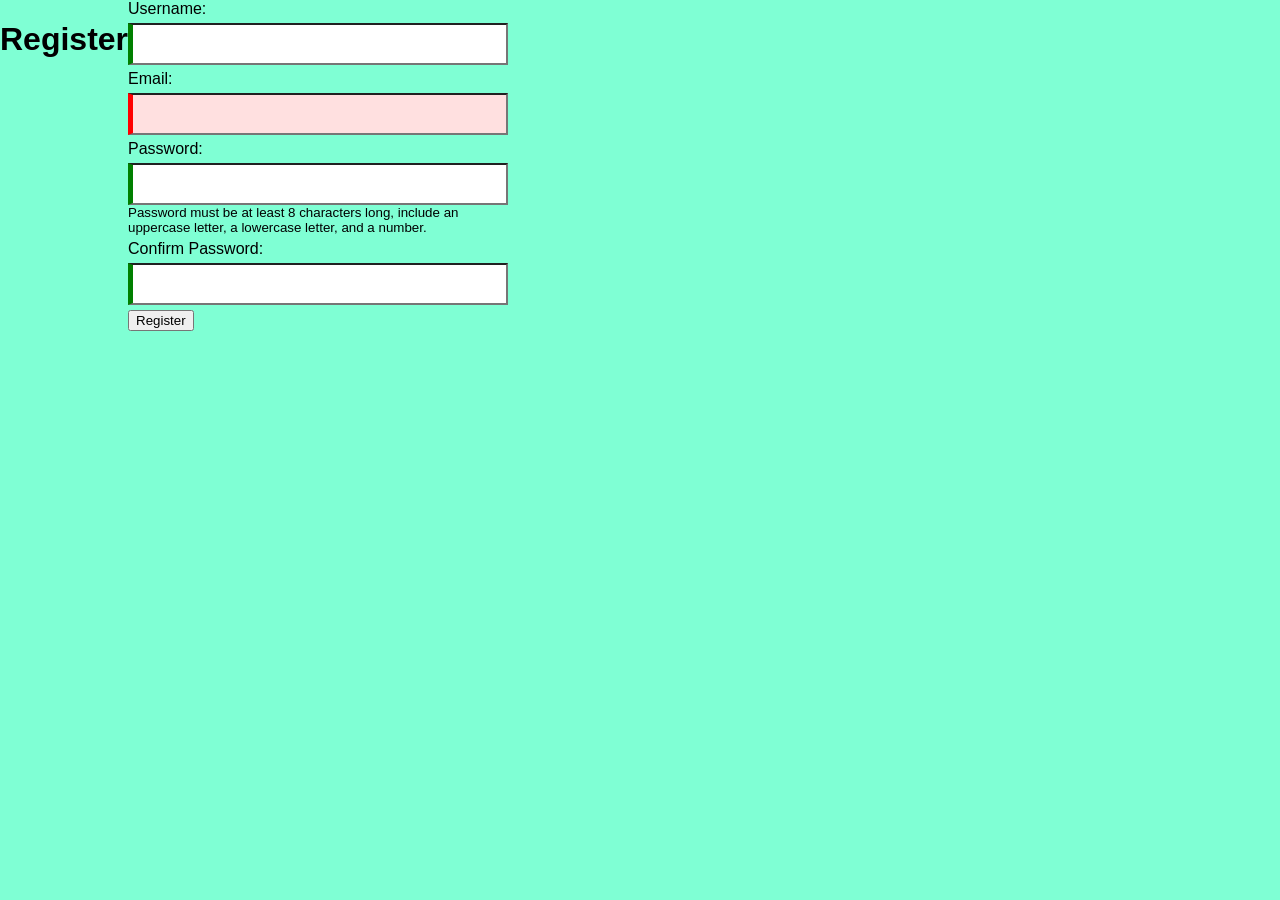
<file: index.html>
<!doctype html>
<html lang="en">
  <head>
    <meta charset="UTF-8" />
    <meta name="viewport" content="width=device-width, initial-scale=1.0" />
    <link rel="stylesheet" href="styles.css" />
    <script src="/script.js" defer></script>
    <title>Interactive Registration Form</title>
  </head>
  <body>
    <div class="container">
      <h1>Register</h1>
      <form id="registrationForm" novalidate>
        <div class="form-group">
          <label for="username">Username:</label>
          <input type="text" id="username" name="username" />
          <span class="error-message" id="usernameError"></span>
        </div>
        <div class="form-group">
          <label for="email">Email:</label>
          <input type="email" id="email" name="email" required />
          <span class="error-message" id="emailError"></span>
        </div>
        <div class="form-group">
          <label for="password">Password:</label>
          <input type="password" id="password" name="password" />
          <small
            >Password must be at least 8 characters long, include an uppercase
            letter, a lowercase letter, and a number.</small
          >
          <span class="error-message" id="passwordError"></span>
        </div>
        <div class="form-group">
          <label for="confirmPassword">Confirm Password:</label>
          <input type="password" id="confirmPassword" name="confirmPassword" />
          <span class="error-message" id="confirmPasswordError"></span>
        </div>
        <button type="submit">Register</button>
      </form>
    </div>
  
  </body>
</html>
</file>
<file: styles.css>
body{
    background-color: aquamarine;
    height: 100vh;
    width: 100vw;
    margin: 0;
    font-family: Arial, Helvetica, sans-serif;
}

.container {
  display: flex;
  height: 100vh;
}

.form {
  width: 60vw;
  display: flex;
  flex-direction: column;
  justify-content: center;
  align-items: center;
  gap: 20px;
  padding: 20px;
}

.form-group {
  display: flex;
  flex-direction: column;
  width: 60%;
}

input {
  padding: 10px;
  font-size: 16px;
  margin-top: 5px;
}

.aside {
  width: 40vw;
  height: 100vh;
  overflow: hidden;
}

.aside img {
  width: 100%;
  height: 100%;
  object-fit: cover;
}

/* To handle possible overflow if we add too many fields */
.form {
  overflow-y: auto;
}

/* CSS for Pseudo-classes! */
input:required {
  border-left: 5px solid orange;
}

input:invalid {
  border-left: 5px solid red;
  background-color: #ffe0e0;
}

input:valid {
  border-left: 5px solid green;
}

input:focus:invalid {
  outline: none; /* Avoid double indication of error */
}

/* Styling error messages (often shown via JavaScript) */
.error-message {
  color: red;
  font-size: 0.9em;
  margin-top: 5px;
}
</file>
